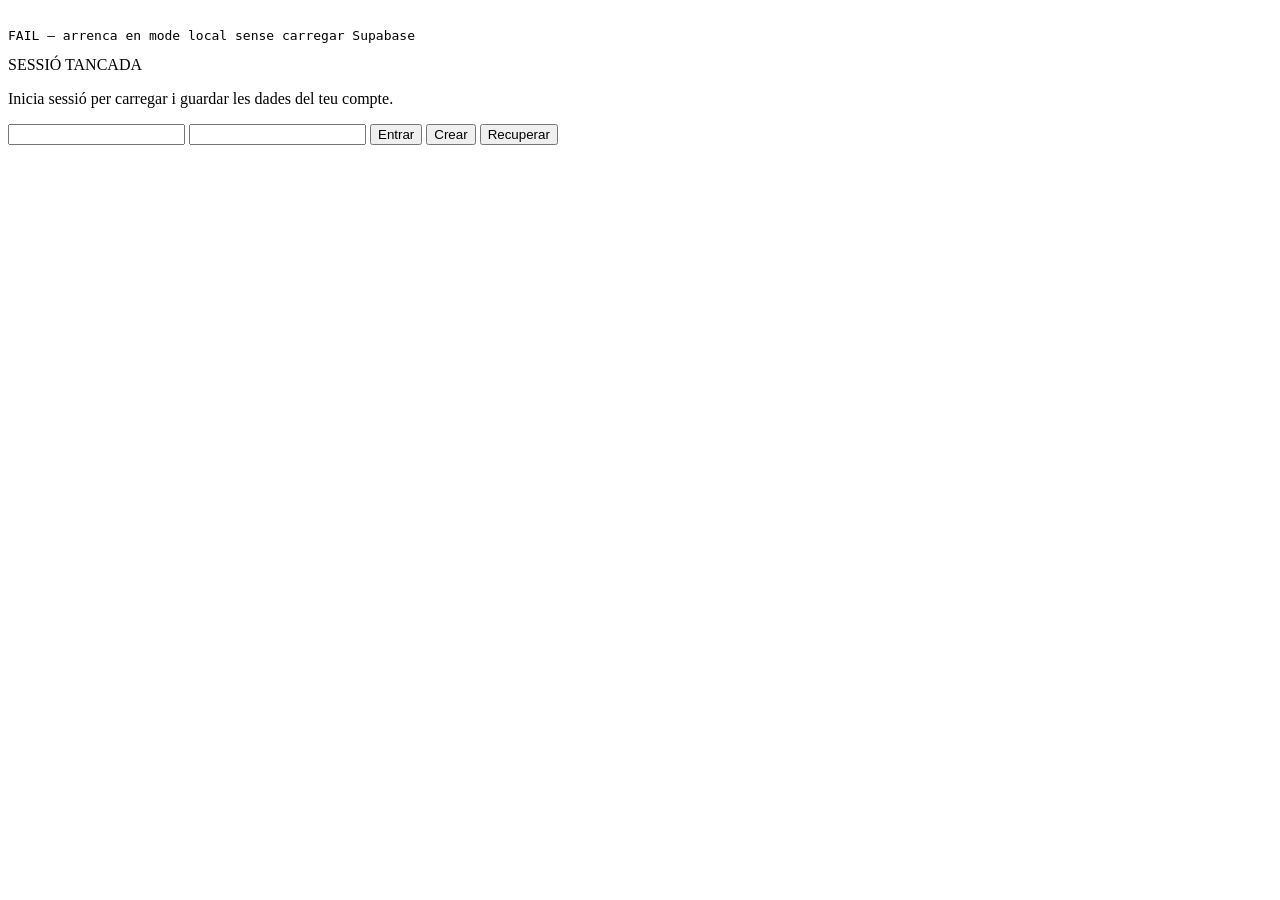
<file: tests/auth-ui.browser.html>
<!doctype html>
<html lang="ca">
<head>
  <meta charset="utf-8">
  <title>ATLES — Auth UI test</title>
</head>
<body>
  <pre id="results">Executant proves...</pre>

  <div id="fixture">
    <span id="authStatus"></span>
    <p id="authDescription"></p>

    <div id="authSignedOut">
      <form id="authForm">
        <input id="authEmail" type="email" required>
        <input id="authPassword" type="password" required>
        <button id="authSignIn" type="submit">Entrar</button>
        <button id="authSignUp" type="button">Crear</button>
        <button id="authForgotPassword" type="button">Recuperar</button>
      </form>
    </div>

    <div id="authSignedIn" hidden>
      <span id="authUserEmail"></span>
      <button id="authSignOut" type="button">Sortir</button>
    </div>

    <div id="authRecovery" hidden>
      <form id="authRecoveryForm">
        <input id="authNewPassword" type="password" minlength="10" required>
        <button type="submit">Guardar</button>
        <button id="authCancelRecovery" type="button">Cancel·lar</button>
      </form>
    </div>
  </div>

  <script type="module">
    import { createAuthUi } from '../js/auth-ui.js';

    const output = document.querySelector('#results');
    const messages = [];
    const notifications = [];
    const calls = [];
    let authListener = null;

    const session = {
      user: {
        id: '11111111-1111-4111-8111-111111111111',
        email: 'marc@example.com'
      }
    };

    function assert(condition, message) {
      if (!condition) throw new Error(message);
      messages.push(`PASS — ${message}`);
      output.textContent = messages.join('\n');
    }

    const service = {
      async getSession() {
        calls.push(['getSession']);
        return null;
      },

      async subscribe(listener) {
        calls.push(['subscribe']);
        authListener = listener;
        return { unsubscribe() {} };
      },

      async signUp(payload) {
        calls.push(['signUp', payload]);
        return {
          user: session.user,
          session: null
        };
      },

      async signIn(payload) {
        calls.push(['signIn', payload]);
        return session;
      },

      async requestPasswordReset(email) {
        calls.push(['requestPasswordReset', email]);
      },

      async signOut() {
        calls.push(['signOut']);
      },

      async updatePassword(password) {
        calls.push(['updatePassword', password]);
        return session.user;
      }
    };

    try {
      const controller = createAuthUi({
        service,
        documentRef: document,
        notify: message => notifications.push(message)
      });

      assert(
        calls.length === 0 &&
        document.querySelector('#authStatus').textContent ===
          'MODE LOCAL',
        'arrenca en mode local sense carregar Supabase'
      );

      await controller.initialize();

      assert(
        calls[0][0] === 'subscribe' &&
        calls[1][0] === 'getSession',
        'inicialitza Auth només quan es demana'
      );

      const email = document.querySelector('#authEmail');
      const password =
        document.querySelector('#authPassword');

      email.value = 'marc@example.com';
      password.value = 'StrongPassword1!';

      await controller.signUp();

      assert(
        calls.at(-1)[0] === 'signUp' &&
        notifications.at(-1).includes('confirma'),
        'crea compte i demana confirmar el correu'
      );

      password.value = 'StrongPassword1!';
      await controller.signIn();

      assert(
        document.querySelector('#authStatus').textContent ===
          'CONNECTAT' &&
        document.querySelector('#authUserEmail').textContent ===
          'marc@example.com',
        'mostra la sessió iniciada'
      );

      await controller.signOut();

      assert(
        document.querySelector('#authStatus').textContent ===
          'MODE LOCAL',
        'torna a mode local després de tancar sessió'
      );

      email.value = 'marc@example.com';
      await controller.requestPasswordReset();

      assert(
        calls.at(-1)[0] === 'requestPasswordReset' &&
        notifications.at(-1).includes('correu'),
        'sol·licita recuperació de contrasenya'
      );

      authListener({
        event: 'PASSWORD_RECOVERY',
        session
      });

      assert(
        document.querySelector('#authStatus').textContent ===
          'RECUPERACIÓ' &&
        !document.querySelector('#authRecovery').hidden,
        'mostra el formulari de contrasenya nova'
      );

      document.querySelector('#authNewPassword').value =
        'NewStrongPassword1!';

      await controller.updatePassword();

      assert(
        calls.at(-1)[0] === 'updatePassword' &&
        document.querySelector('#authStatus').textContent ===
          'CONNECTAT',
        'actualitza la contrasenya i conserva la sessió'
      );

      assert(
        notifications.every(Boolean),
        'informa del resultat de cada operació'
      );
    } catch (error) {
      output.textContent =
        `${messages.join('\n')}\nFAIL — ${error.message}`;
      throw error;
    }
  </script>
</body>
</html>
</file>
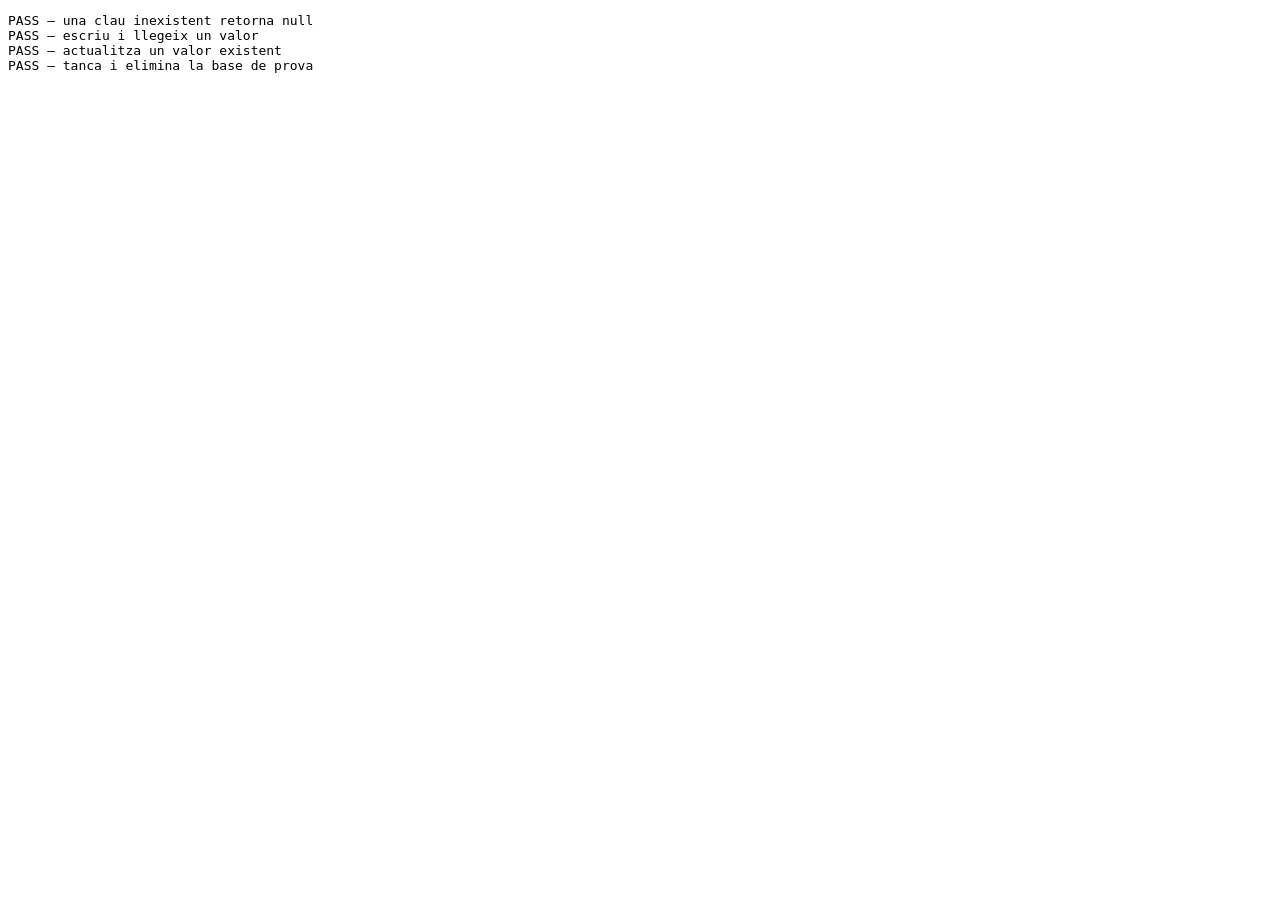
<file: tests/indexeddb-adapter.browser.html>
<!doctype html>
<html lang="ca">
<head>
  <meta charset="utf-8">
  <meta name="viewport" content="width=device-width, initial-scale=1">
  <title>IndexedDBAdapter test</title>
</head>
<body>
  <pre id="results">Executant proves...</pre>

  <script type="module">
    import { IndexedDBAdapter } from '../js/indexeddb-adapter.js';

    const output = document.querySelector('#results');
    const databaseName = `atles-adapter-test-${crypto.randomUUID()}`;
    const adapter = new IndexedDBAdapter({ databaseName });
    const messages = [];

    function assert(condition, message) {
      if (!condition) throw new Error(message);
      messages.push(`PASS — ${message}`);
    }

    function deleteDatabase(name) {
      return new Promise((resolve, reject) => {
        const request = indexedDB.deleteDatabase(name);
        request.onsuccess = () => resolve();
        request.onerror = () => reject(
          request.error || new Error('No s’ha pogut eliminar la base de prova')
        );
        request.onblocked = () => reject(
          new Error('L’eliminació de la base de prova ha quedat bloquejada')
        );
      });
    }

    try {
      assert(
        await adapter.getItem('missing') === null,
        'una clau inexistent retorna null'
      );

      await adapter.setItem('healthCoachV3', '{"version":3}');

      assert(
        await adapter.getItem('healthCoachV3') === '{"version":3}',
        'escriu i llegeix un valor'
      );

      await adapter.setItem('healthCoachV3', '{"version":4}');

      assert(
        await adapter.getItem('healthCoachV3') === '{"version":4}',
        'actualitza un valor existent'
      );

      await adapter.close();
      await deleteDatabase(databaseName);

      messages.push('PASS — tanca i elimina la base de prova');
      output.textContent = messages.join('\n');
    } catch (error) {
      await adapter.close();
      output.textContent = `${messages.join('\n')}\nFAIL — ${error.message}`;
      throw error;
    }
  </script>
</body>
</html>
</file>
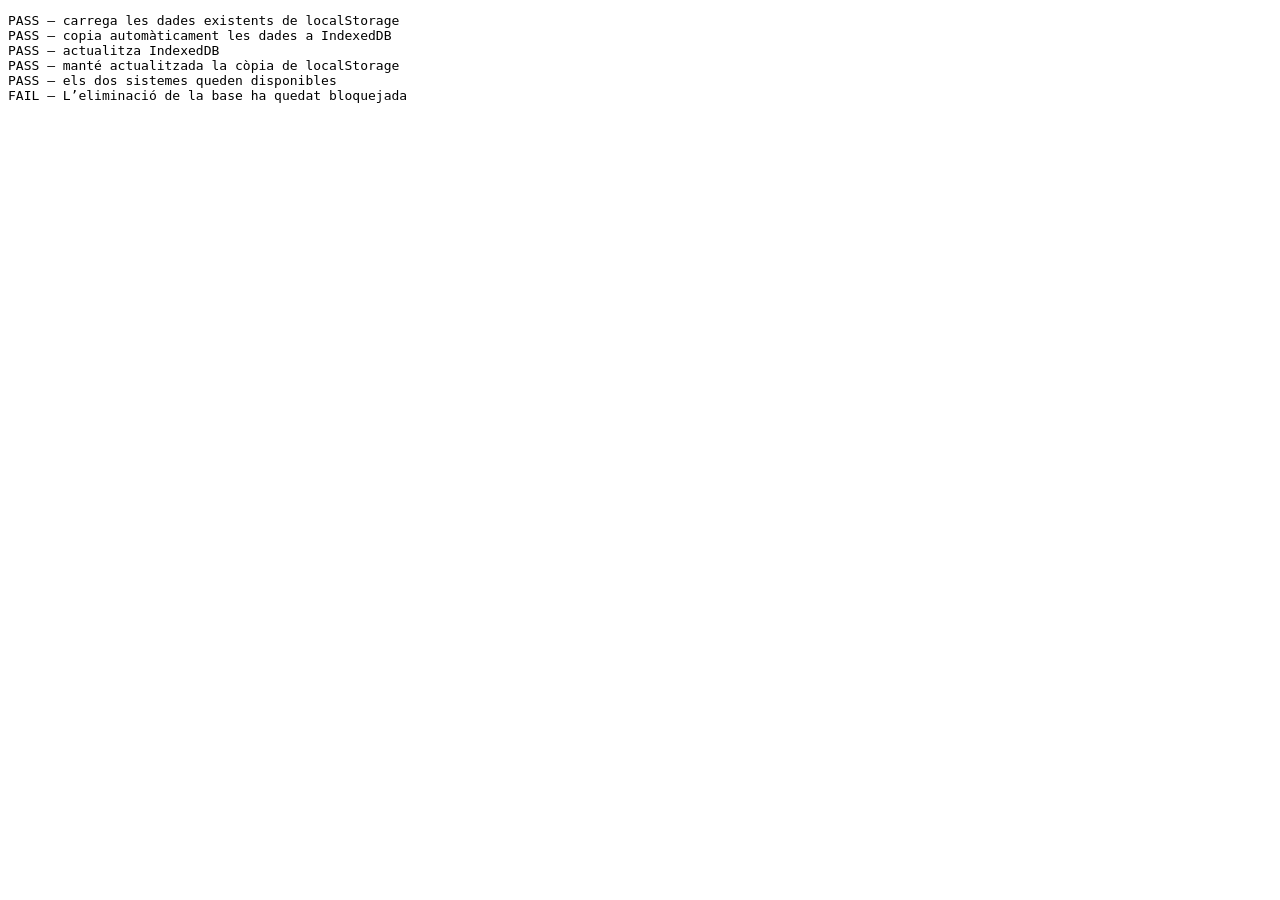
<file: tests/indexeddb-migration.browser.html>
<!doctype html>
<html lang="ca">
<head>
  <meta charset="utf-8">
  <meta name="viewport" content="width=device-width, initial-scale=1">
  <title>IndexedDB migration test</title>
</head>
<body>
  <pre id="results">Executant proves...</pre>

  <script type="module">
    const output = document.querySelector('#results');
    const databaseName = 'atles-local';
    const storageKey = 'healthCoachV3';
    const messages = [];

    function assert(condition, message) {
      if (!condition) throw new Error(message);
      messages.push(`PASS — ${message}`);
    }

    function deleteDatabase(name) {
      return new Promise((resolve, reject) => {
        const request = indexedDB.deleteDatabase(name);
        request.onsuccess = () => resolve();
        request.onerror = () => reject(
          request.error || new Error('No s’ha pogut eliminar la base de prova')
        );
        request.onblocked = () => reject(
          new Error('L’eliminació de la base ha quedat bloquejada')
        );
      });
    }

    let storageAdapter;

    try {
      await deleteDatabase(databaseName);
      localStorage.removeItem(storageKey);
      localStorage.removeItem('healthCoachV2');
      localStorage.removeItem('healthCoachMvpV1');

      const seededState = {
        version: 3,
        settings: {
          name: 'Migration test',
          age: 35,
          height: 176.5,
          sex: 'male',
          goal: 75,
          targetDate: '2026-12-31'
        },
        days: [],
        weights: [{
          id: 'migration-weight',
          value: 79.9,
          measuredAt: '2026-07-25T08:00',
          createdAt: '2026-07-25T08:00:00.000Z'
        }]
      };

      localStorage.setItem(storageKey, JSON.stringify(seededState));

      const storageModule = await import(
        `../js/storage.js?test=${crypto.randomUUID()}`
      );

      storageAdapter = storageModule.storageAdapter;
      const state = await storageModule.storageService.loadState();

      assert(
        state.weights[0].value === 79.9,
        'carrega les dades existents de localStorage'
      );

      const indexedRaw = await storageAdapter.primary.getItem(storageKey);

      assert(
        JSON.parse(indexedRaw).weights[0].value === 79.9,
        'copia automàticament les dades a IndexedDB'
      );

      state.weights[0].value = 79.8;
      await storageModule.storageService.persistState(state);

      const indexedUpdated = JSON.parse(
        await storageAdapter.primary.getItem(storageKey)
      );

      const fallbackUpdated = JSON.parse(
        localStorage.getItem(storageKey)
      );

      assert(
        indexedUpdated.weights[0].value === 79.8,
        'actualitza IndexedDB'
      );

      assert(
        fallbackUpdated.weights[0].value === 79.8,
        'manté actualitzada la còpia de localStorage'
      );

      const status = storageAdapter.getStatus();

      assert(
        status.primaryAvailable && status.fallbackAvailable,
        'els dos sistemes queden disponibles'
      );

      await storageAdapter.primary.close();
      await deleteDatabase(databaseName);
      localStorage.removeItem(storageKey);

      messages.push('PASS — elimina totes les dades de prova');
      output.textContent = messages.join('\n');
    } catch (error) {
      try {
        await storageAdapter?.primary?.close();
        await deleteDatabase(databaseName);
      } catch {}

      localStorage.removeItem(storageKey);
      output.textContent = `${messages.join('\n')}\nFAIL — ${error.message}`;
      throw error;
    }
  </script>
</body>
</html>
</file>
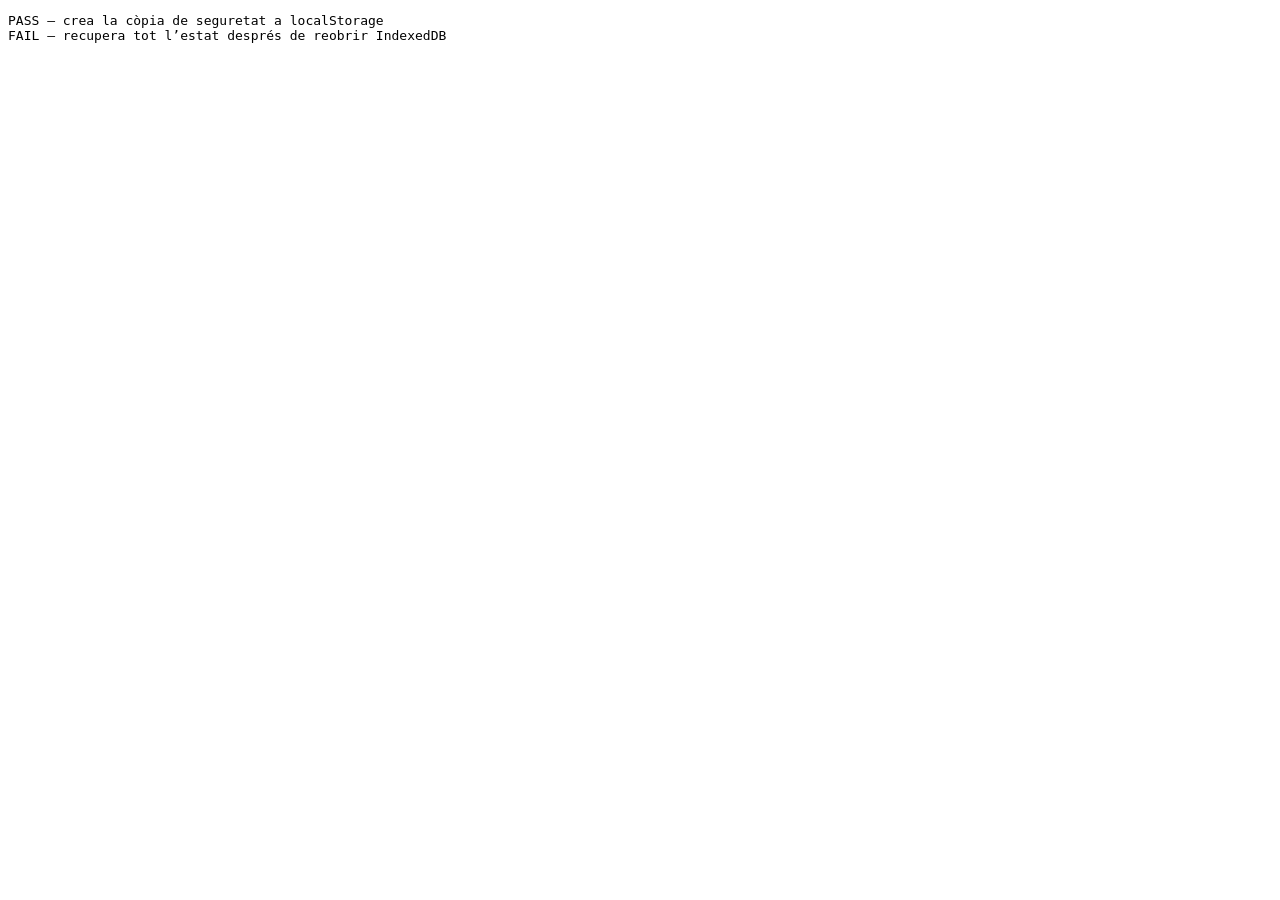
<file: tests/storage-recovery.browser.html>
<!doctype html>
<html lang="ca">
<head>
  <meta charset="utf-8">
  <meta name="viewport" content="width=device-width, initial-scale=1">
  <title>ATLES — storage recovery test</title>
</head>
<body>
  <pre id="results">Executant proves...</pre>

  <script type="module">
    import { IndexedDBAdapter } from '../js/indexeddb-adapter.js';
    import {
      LocalStorageAdapter,
      StorageService
    } from '../js/storage.js';
    import {
      MigratingStorageAdapter
    } from '../js/migrating-storage-adapter.js';

    const output = document.querySelector('#results');
    const databaseName =
      `atles-recovery-test-${crypto.randomUUID()}`;
    const storageKey = 'healthCoachV3';
    const messages = [];

    function assert(condition, message) {
      if (!condition) throw new Error(message);
      messages.push(`PASS — ${message}`);
    }

    function deleteDatabase(name) {
      return new Promise((resolve, reject) => {
        const request = indexedDB.deleteDatabase(name);

        request.onsuccess = () => resolve();
        request.onerror = () => reject(
          request.error ||
          new Error('No s’ha pogut eliminar la base de prova')
        );
        request.onblocked = () => reject(
          new Error(
            'L’eliminació de la base de prova ha quedat bloquejada'
          )
        );
      });
    }

    class FailingAdapter {
      async getItem() {
        throw new Error('Simulated primary read failure');
      }

      async setItem() {
        throw new Error('Simulated primary write failure');
      }
    }

    const expectedState = {
      version: 3,
      settings: {
        name: 'Recovery test',
        age: 34,
        height: 176,
        sex: 'male',
        goal: 78,
        targetDate: '2026-12-31'
      },
      days: [{
        date: '2026-07-25',
        intake: 2100,
        steps: 12000,
        active: 650,
        total: 2850
      }],
      weights: [{
        id: 'recovery-weight',
        value: 79.4,
        measuredAt: '2026-07-25T08:00',
        createdAt: '2026-07-25T08:00:00.000Z'
      }]
    };

    let firstPrimary;
    let reopenedPrimary;

    try {
      localStorage.removeItem(storageKey);

      firstPrimary = new IndexedDBAdapter({ databaseName });

      const firstAdapter = new MigratingStorageAdapter({
        primary: firstPrimary,
        fallback: new LocalStorageAdapter(),
        onError: () => {}
      });

      const firstService = new StorageService(firstAdapter);
      await firstService.persistState(expectedState);

      assert(
        localStorage.getItem(storageKey) !== null,
        'crea la còpia de seguretat a localStorage'
      );

      await firstPrimary.close();
      firstPrimary = null;

      localStorage.removeItem(storageKey);

      reopenedPrimary = new IndexedDBAdapter({ databaseName });

      const reopenedAdapter = new MigratingStorageAdapter({
        primary: reopenedPrimary,
        fallback: new LocalStorageAdapter(),
        onError: () => {}
      });

      const reopenedService = new StorageService(reopenedAdapter);
      const reopenedState = await reopenedService.loadState();

      assert(
        JSON.stringify(reopenedState) ===
          JSON.stringify(expectedState),
        'recupera tot l’estat després de reobrir IndexedDB'
      );

      assert(
        reopenedState.weights[0].id === 'recovery-weight',
        'conserva els registres originals sense alteracions'
      );

      await reopenedService.persistState(reopenedState);

      assert(
        localStorage.getItem(storageKey) !== null,
        'recrea una còpia de seguretat local actualitzada'
      );

      const fallbackAdapter = new MigratingStorageAdapter({
        primary: new FailingAdapter(),
        fallback: new LocalStorageAdapter(),
        onError: () => {}
      });

      const fallbackService = new StorageService(fallbackAdapter);
      const fallbackState = await fallbackService.loadState();

      assert(
        JSON.stringify(fallbackState) ===
          JSON.stringify(expectedState),
        'recupera tot l’estat si IndexedDB deixa de funcionar'
      );

      const fallbackStatus = fallbackAdapter.getStatus();

      assert(
        !fallbackStatus.primaryAvailable &&
          fallbackStatus.fallbackAvailable,
        'identifica correctament el sistema disponible'
      );

      await reopenedPrimary.close();
      reopenedPrimary = null;
      await deleteDatabase(databaseName);
      localStorage.removeItem(storageKey);

      messages.push('PASS — elimina totes les dades de prova');
      output.textContent = messages.join('\n');
    } catch (error) {
      try {
        await firstPrimary?.close();
        await reopenedPrimary?.close();
        await deleteDatabase(databaseName);
      } catch {}

      localStorage.removeItem(storageKey);

      output.textContent =
        `${messages.join('\n')}\nFAIL — ${error.message}`;

      throw error;
    }
  </script>
</body>
</html>
</file>
